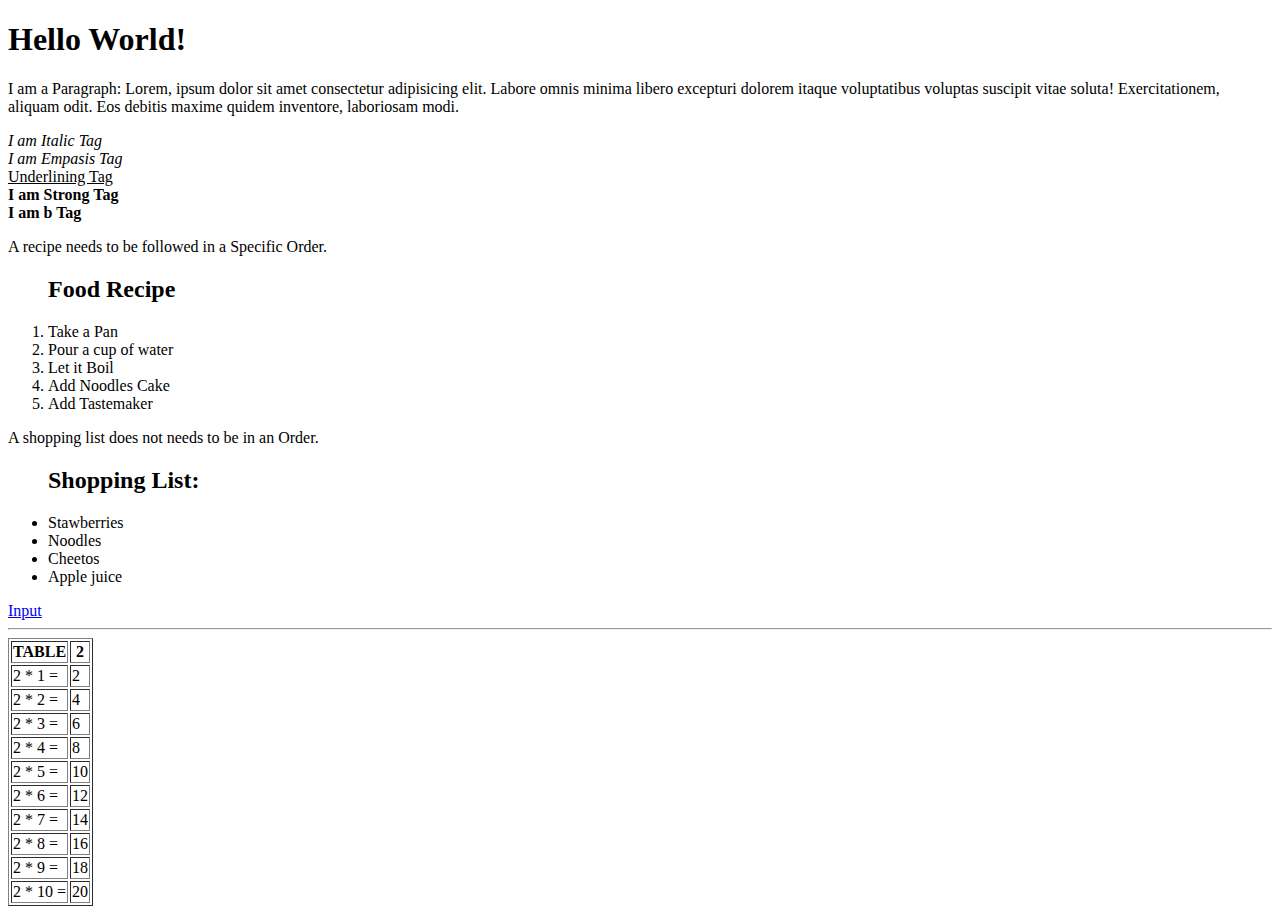
<file: Practice-1/index.html>
<!DOCTYPE html>
<html lang="en">
<head>
    <meta charset="UTF-8">
    <meta name="viewport" content="width=device-width, initial-scale=1.0">
    <title>Document</title>
</head>
<body>
     <h1>Hello World!</h1> <!-- Heading: h1 ... h6 -->
     <p>I am a Paragraph: Lorem, ipsum dolor sit amet consectetur adipisicing elit. Labore omnis minima libero excepturi dolorem itaque voluptatibus voluptas suscipit vitae soluta! Exercitationem, aliquam odit. Eos debitis maxime quidem inventore, laboriosam modi.</p> <!-- paragraph: p -->
     <i>I am Italic Tag</i> <!-- Italisize: i -->
     <br>
     <em>I am Empasis Tag</em> <!-- Emphasize: em -->
     <br>
     <u>Underlining Tag</u> <!-- Underline: u -->
     <br>
     <strong>I am Strong Tag</strong> <!-- Stong/Bold: strong -->
     <br> <!-- break /new line tag: b-->
     <b>I am b Tag</b> <!-- bold: b -->

     <p>A recipe needs to be followed in a Specific Order.</p>
     <ol> <!-- Orderedd List: ol -->
        <h2>Food Recipe</h2>
        <li>Take a Pan</li>
        <li>Pour a cup of water</li>
        <li>Let it Boil</li>
        <li>Add Noodles Cake</li>
        <li>Add Tastemaker</li>
     </ol>
     <p>A shopping list does not needs to be in an Order.</p>
     <ul> <!-- Unordered List: ul -->
        <h2>Shopping List:</h2>
        <li>Stawberries</li> <!-- List Items: li -->
        <li>Noodles</li>
        <li>Cheetos</li>
        <li>Apple juice</li>
     </ul>
     <a href="input.html" target="_blank">Input</a> <!-- Anchor/ Link tag: a-->

     <!-- <img src="..." alt="...">  Image tag:img, src:path alt:if img can't be shown, alternative text -->
     <!-- <video src="..." autoplay></video>  video tag: video, this will just show like an image and won't play, in order to automaticaly play it add an "auto" attribute-->
     
     <br>
     <hr>
     <!-- TABLE -->
      <table border="1">
        <tr>
            <th>TABLE</th><th>2</th>
        </tr>
        <tr>
            <td>2 * 1 =</td><td> 2</td>
        </tr>
        <tr>
            <td>2 * 2 =</td><td> 4</td>
        </tr>
        <tr>
            <td>2 * 3 =</td><td> 6</td>
        </tr>
        <tr>
            <td>2 * 4 =</td><td> 8</td>
        </tr>
        <tr>
            <td>2 * 5 =</td><td> 10</td>
        </tr>
        <tr>
            <td>2 * 6 =</td><td> 12</td>
        </tr>
        <tr>
            <td>2 * 7 =</td><td> 14</td>
        </tr>
        <tr>
            <td>2 * 8 =</td><td> 16</td>
        </tr>
        <tr>
            <td>2 * 9 =</td><td> 18</td>
        </tr>
        <tr>
            <td>2 * 10 =</td><td> 20</td>
        </tr>
      </table>
</body>
</html>
</file>
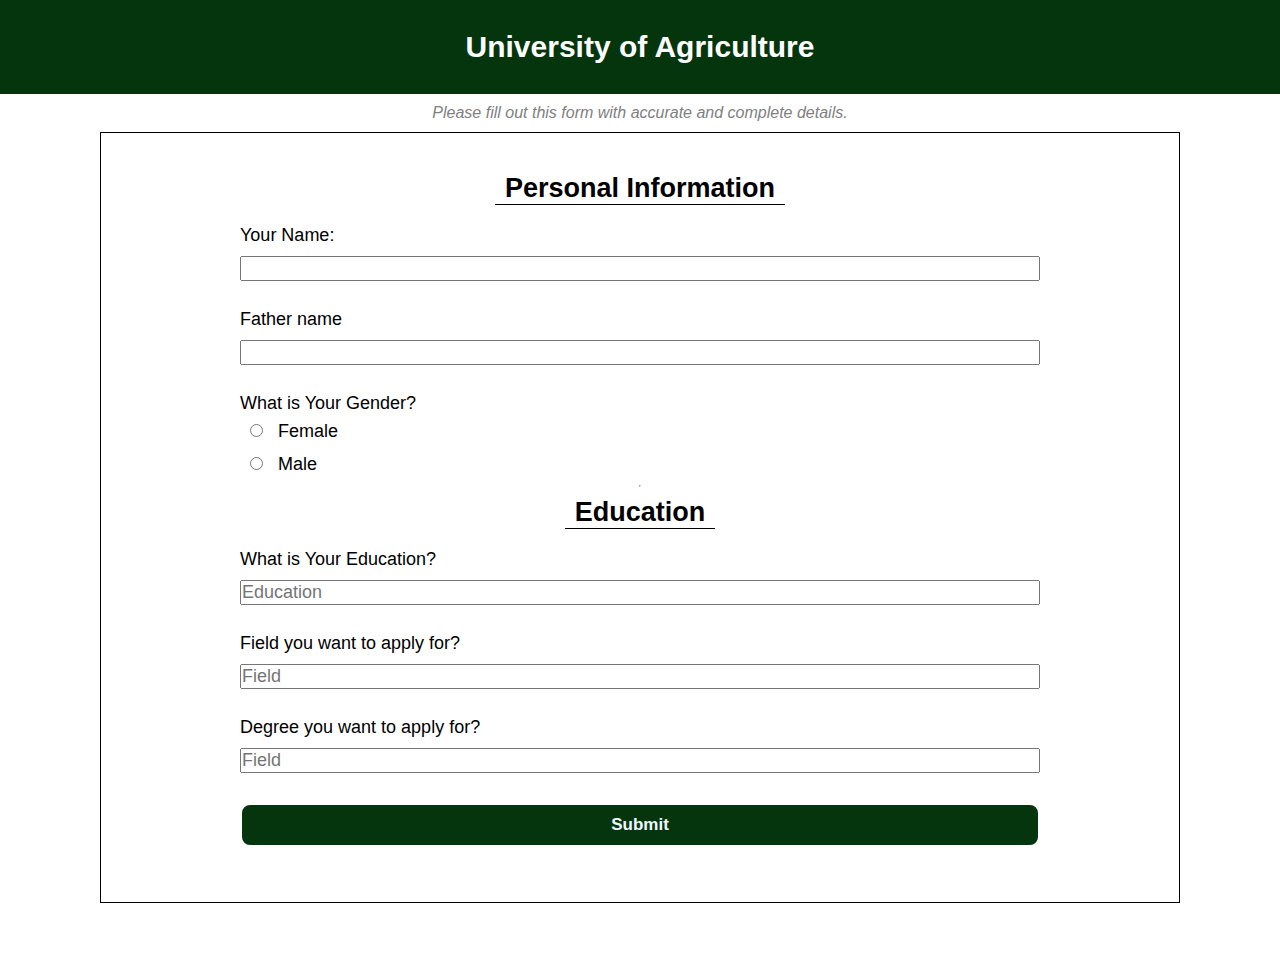
<file: LoginForm Assignment/Register.html>
<!DOCTYPE html>
<html lang="en">
<head>
    <meta charset="UTF-8">
    <meta name="viewport" content="width=device-width, initial-scale=1.0">
    <title>Login</title>
    <link rel="stylesheet" href="style.css">
</head>
<body>
        <div class="register">
            <div class="top">
                <h4>University of Agriculture</h4>
            </div>
            <p class="note">Please fill out this form with accurate and complete details.</p>
            <form class="form" action="">
                        <h2 class="heading">Personal Information</h2>
                        <label class="input-text" for="name">Your Name:</label>
                        <input class="input-text" id="name" type="text">
                        <br>
                        <label class="input-text" for="fname">Father name</label>
                        <input class="input-text" id="fname" type="text">
                        <br>
                        <label class="input-text" for="gender">What is Your Gender?
                        <br>
                        <input style="margin: 10px;" class="rd" type="radio" name="gender" value="Female"> Female
                        <br>
                        <input style="margin: 10px;" class="rd" type="radio" name="gender" value="Male"> Male
                        </label>
                        <hr>
                        <h2 class="heading">Education</h2>
                        <label class="input-text" for="">What is Your Education?</label>
                        <input class="input-text" list="degrees" name="degree" placeholder="Education">
                        <datalist id="degrees">
                            <option value="Intermediate">
                            <option value="Bachelors">
                            <option value="Masters">
                        </datalist>
                        <br>
                        <label class="input-text" for="">Field you want to apply for?</label>
                        <input class="input-text" list="fields" name="field" placeholder="Field">
                        <datalist id="fields">
                            <option value="Bio Informatics">
                            <option value="Computer Science">
                            <option value="Information Technology">
                            <option value="Machine Learning">
                            <option value="Software Engineering">
                        </datalist>
                        <br>
                        <label class="input-text" for="">Degree you want to apply for?</label>
                        <input class="input-text" list="fields" name="field" placeholder="Field">
                        <datalist id="fields">
                            <option value="Bachelors">
                            <option value="Masters">
                            <option value="Phd">
                        </datalist>
                        <button id="regstr">Submit</button>
            </form>
            
        </div>
</body>
</html>
</file>
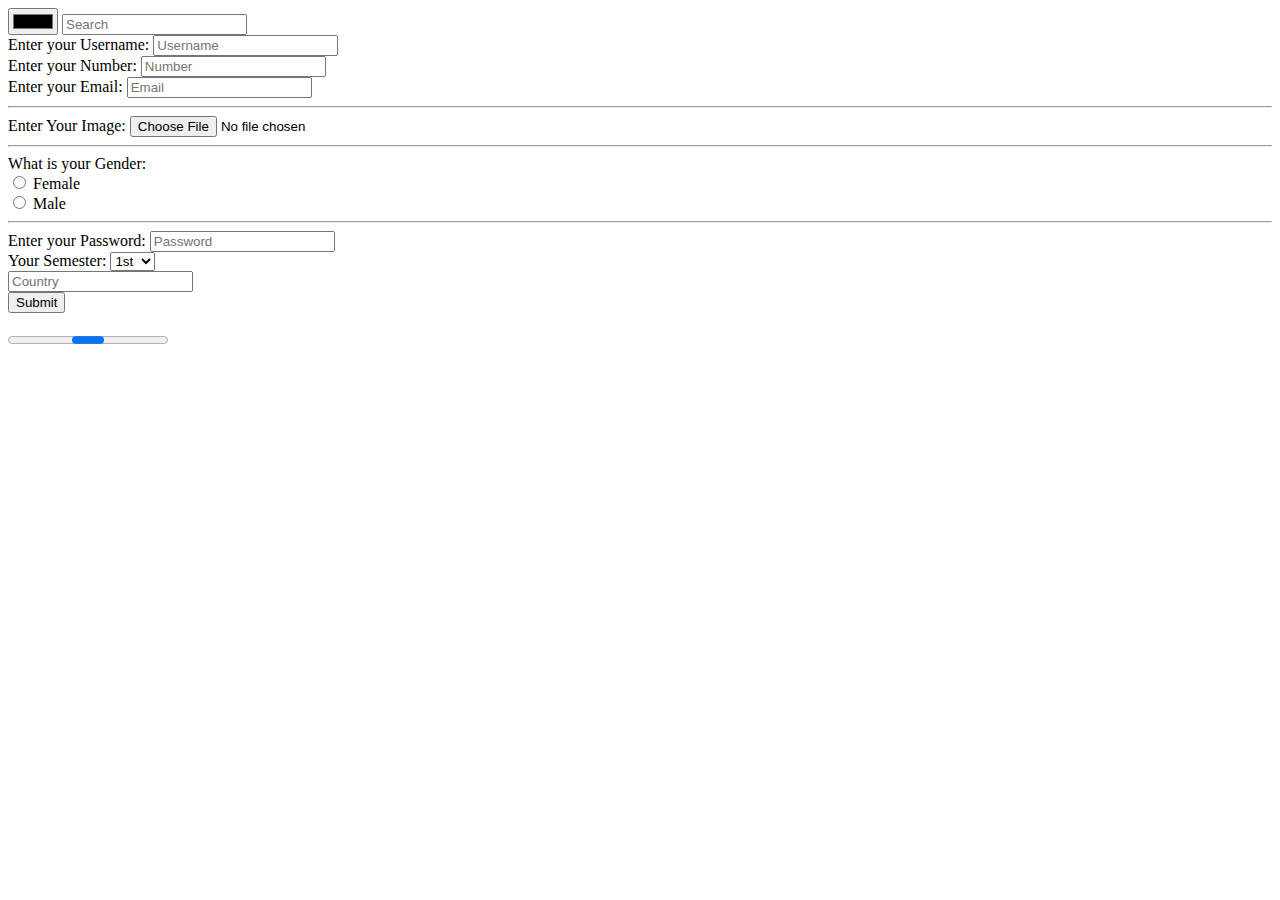
<file: Practice-1/input.html>
<!DOCTYPE html>
<html lang="en">
<head>
    <meta charset="UTF-8">
    <meta name="viewport" content="width=device-width, initial-scale=1.0">
    <title>Document</title>
</head>
<body>
    <form>
        <input type="color" name="" id="">
        <input placeholder="Search" type="search">
        <br>
        <label for="">Enter your Username:</label>
        <input placeholder="Username" type="text">
        <br>
        <label for="">Enter your Number:</label>
        <input placeholder="Number" type="number">
        <br>
        <label for="">Enter your Email:</label>
        <input placeholder="Email" type="email">
        <br>
        <hr>
        <label for="">Enter Your Image:</label> <input type="file" name="" id="">
        <br>
        <hr>
        <label for="">What is your Gender:</label>
        <br>
        <input type="radio"><label for=""> Female</label>
        <br>
        <input type="radio"><label for=""> Male</label>
        <br>
        <hr>
        <label for="">Enter your Password:</label>
        <input placeholder="Password" type="password">
        <br>
        <label for="">Your Semester:</label>
        <select name="semester" id="">
            <option value="1st">1st</option>
            <option value="1st">2nd</option>
            <option value="1st">3rd</option>
            <option value="1st">4th</option>
            <option value="1st">5th</option>
            <option value="1st">6th</option>
            <option value="1st">7th</option>
            <option value="1st">8th</option>
        </select>
        <br>
        <input name="country" list="countries" placeholder="Country">
        <datalist id="countries">
            <option value="Albania">
            <option value="Algeria">
            <option value="Afganistan">
            <option value="Bhutan">
            <option value="Canada">
            <option value="Egypt">
            <option value="England">
            <option value="India"></option>
            <option value="Mali">
            <option value="Malta">
            <option value="Maxico">
            <option value="Pakistan">
        </datalist>
        <br>
        <button>Submit</button>
    </form>
    <br>
    <progress max="100%"></progress>
</body>
</html>
</file>
<file: LoginForm Assignment/style.css>
*{
    margin: 0;
    padding: 0;
    box-sizing: border-box;
}
body{
    height: 100%;
    width: 100%;
    display: flex;
    flex-direction: column;
    align-items: center;
    justify-content: center;
    font-family: sans-serif;
}
#background{
    width: 100vw;
    height: 100vh;
    object-fit: cover;
    position: fixed;
    left: 0;
    right: 0;
    top: 0;
    bottom: 0;
    z-index: -1;
}
#logo{
    height: 100px;
    width: 100px;
}
.container{

    display: flex;
    flex-direction: column;
    align-items: center;
    justify-content: center;
    color: aliceblue;
   background-color: rgba(2, 35, 8, 0.812);
   border: 1px solid white;
   border-radius: 10px;
}
.login{
    padding-top: 30px;
    height: 350px;
    width: 300px;
}
.inputtext{
    width: 220px;
}
.input-text{
    width: 800px;
    margin: 5px;
    /* border: 1px solid purple; */
    font-size: 18px;
}
.lg-frm{
    padding-top: 20px;
    display: flex;
    flex-direction: column;
    align-items: center;
    height: 300;
    width: 100%;
}
#remember{
    color: gainsboro;
    font-size: 16px;
}

.btn, button{
    text-decoration: none;
    padding: 5px 85px;
    background-color: aliceblue;
    border-radius: 10px;
    color: rgb(4, 53, 13);
    font-size: 17px;
    font-weight: 900;
    border: 2px solid white;
}
/* ------ */
.register{
    height: 100%;
    width: 100%;
}
.register .top{
    padding: 30px;
    width: 100%;
    background-color: rgb(4, 53, 13);
}
.register h4{
    color: white;
    font-size: 30px;
}
.top{
    display: flex;
    align-items: center;
    justify-content: center;
}
.heading{
    border-bottom: 1px solid black;
    font-size: 27px;
    padding: 10px 10px 0 10px;
    margin-bottom: 15px;
    display: flex;
    justify-self: center;
}
.note{
    padding: 10px;
    display: flex;
    justify-self: center;
    font-style: italic;
    color: gray;
}
.form{
    border: 1px solid black;
    margin: 0px 100px 50px 100px;
    padding: 30px 0px;
    display: flex;
    flex-direction: column;
    align-items: center;
}
#regstr{
    margin: 25px;
    width: 800px;
    padding: 10px;
    background-color: rgb(4, 53, 13);
    color: aliceblue;
}
</file>
